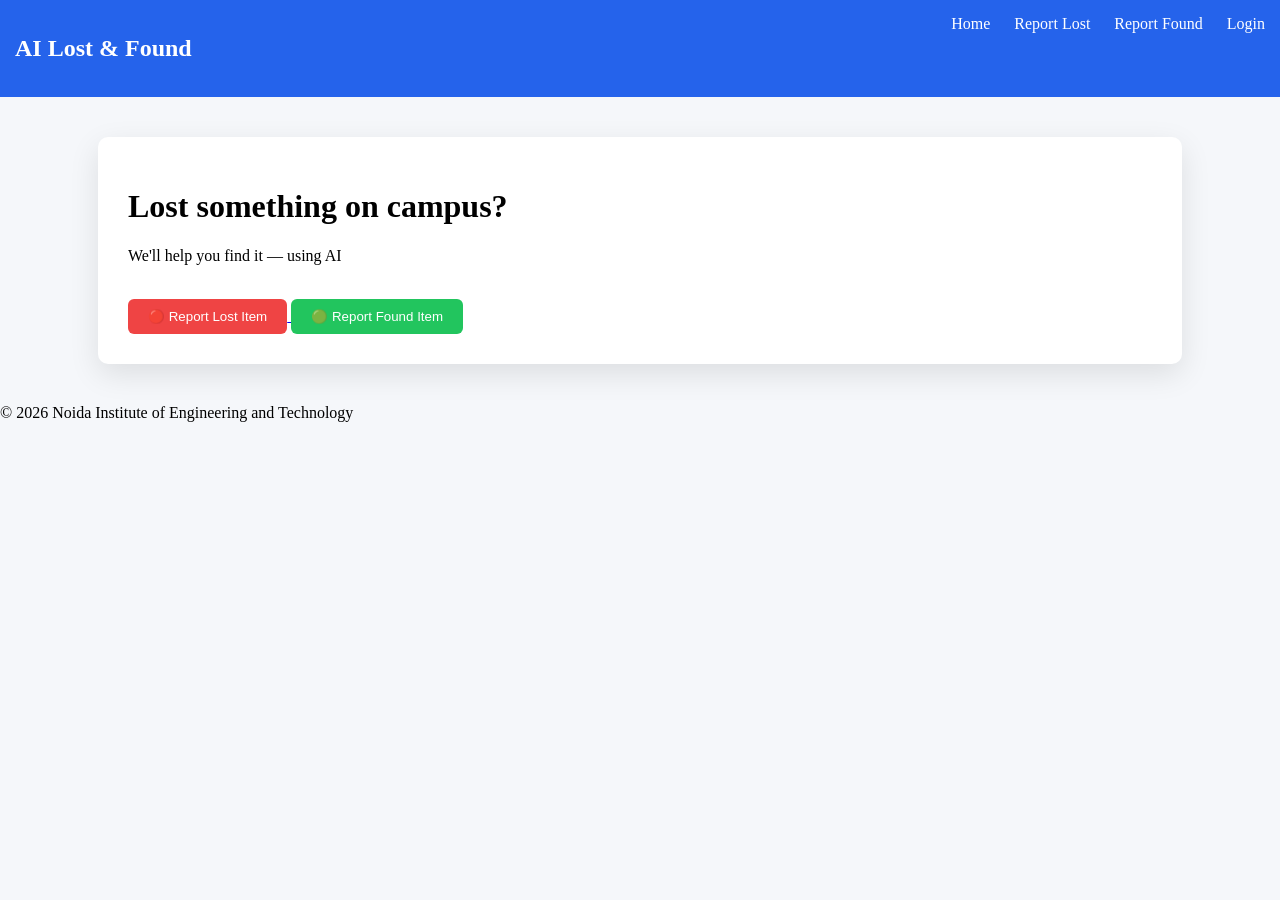
<file: index.html>
<!DOCTYPE html>
<html>
<head>
<title>AI Lost & Found</title>
<link rel="stylesheet" href="style.css">
<meta charset="UTF-8">
</head>
<body>

<nav>
<h2>AI Lost & Found</h2>
<div>
<a href="index.html">Home</a>
<a href="lost.html">Report Lost</a>
<a href="found.html">Report Found</a>
<a href="login.html">Login</a>
</div>
</nav>

<div class="container">
<h1>Lost something on campus?</h1>
<p>We'll help you find it — using AI</p>

<br>

<a href="lost.html">
<button class="btn btn-red">🔴 Report Lost Item</button>
</a>

<a href="found.html">
<button class="btn btn-green">🟢 Report Found Item</button>
</a>

</div>

<footer>
© 2026 Noida Institute of Engineering and Technology
</footer>

</body>
</html>
</file>
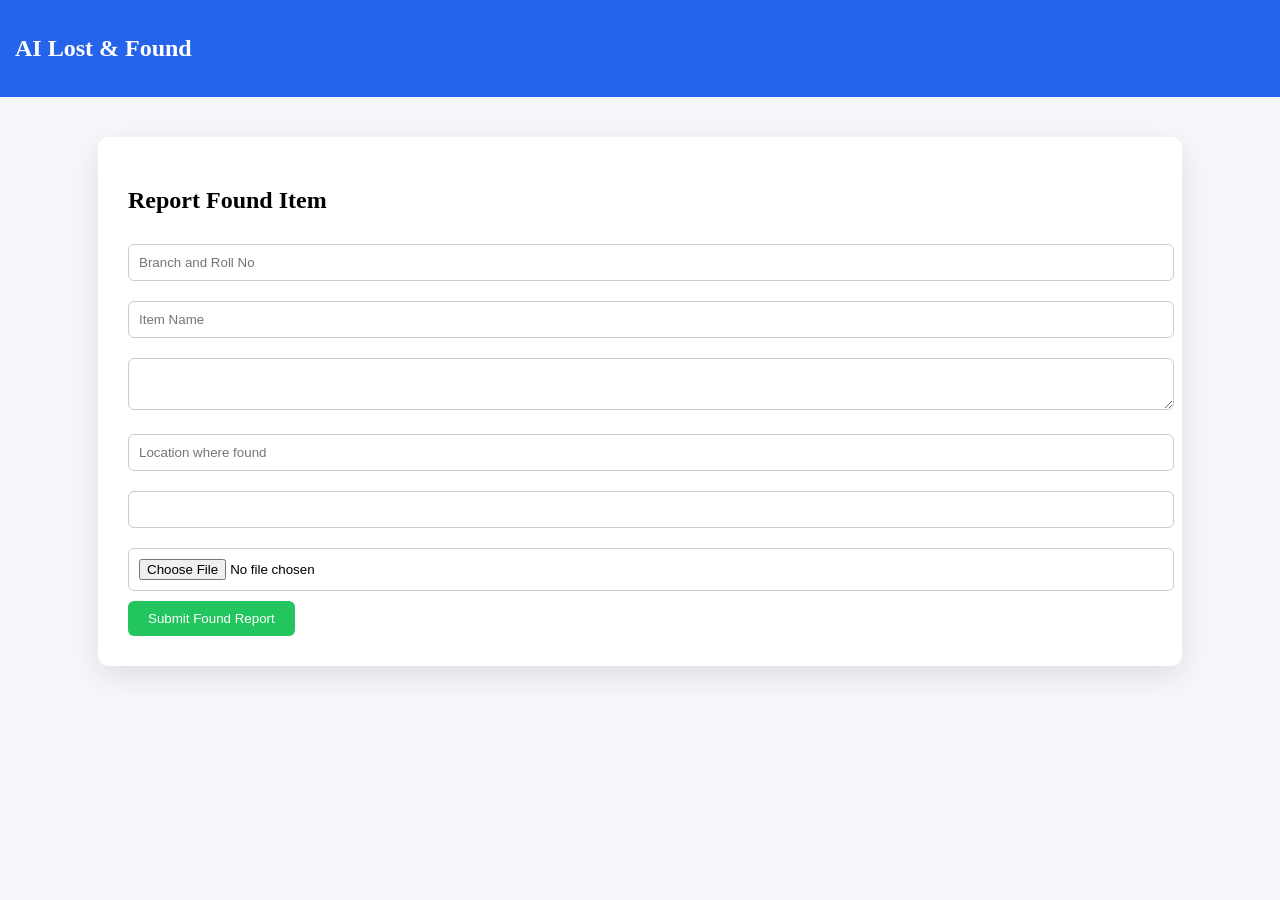
<file: found.html>
<!DOCTYPE html>
<html>
<head>
<title>Report Found Item</title>
<link rel="stylesheet" href="style.css">
<meta charset="UTF-8">
</head>
<body>

<nav>
<h2>AI Lost & Found</h2>
</nav>

<div class="container">

<h2>Report Found Item</h2>

<form action="report_found.php" method="POST" enctype="multipart/form-data">

<input name="student" placeholder="Branch and Roll No">

<input name="title" placeholder="Item Name">

<textarea name="description"></textarea>

<input name="location" placeholder="Location where found">

<input name="current_location">

<input type="file" name="image">

<button class="btn btn-green">Submit Found Report</button>

</form>

</div>

</body>
</html>
</file>
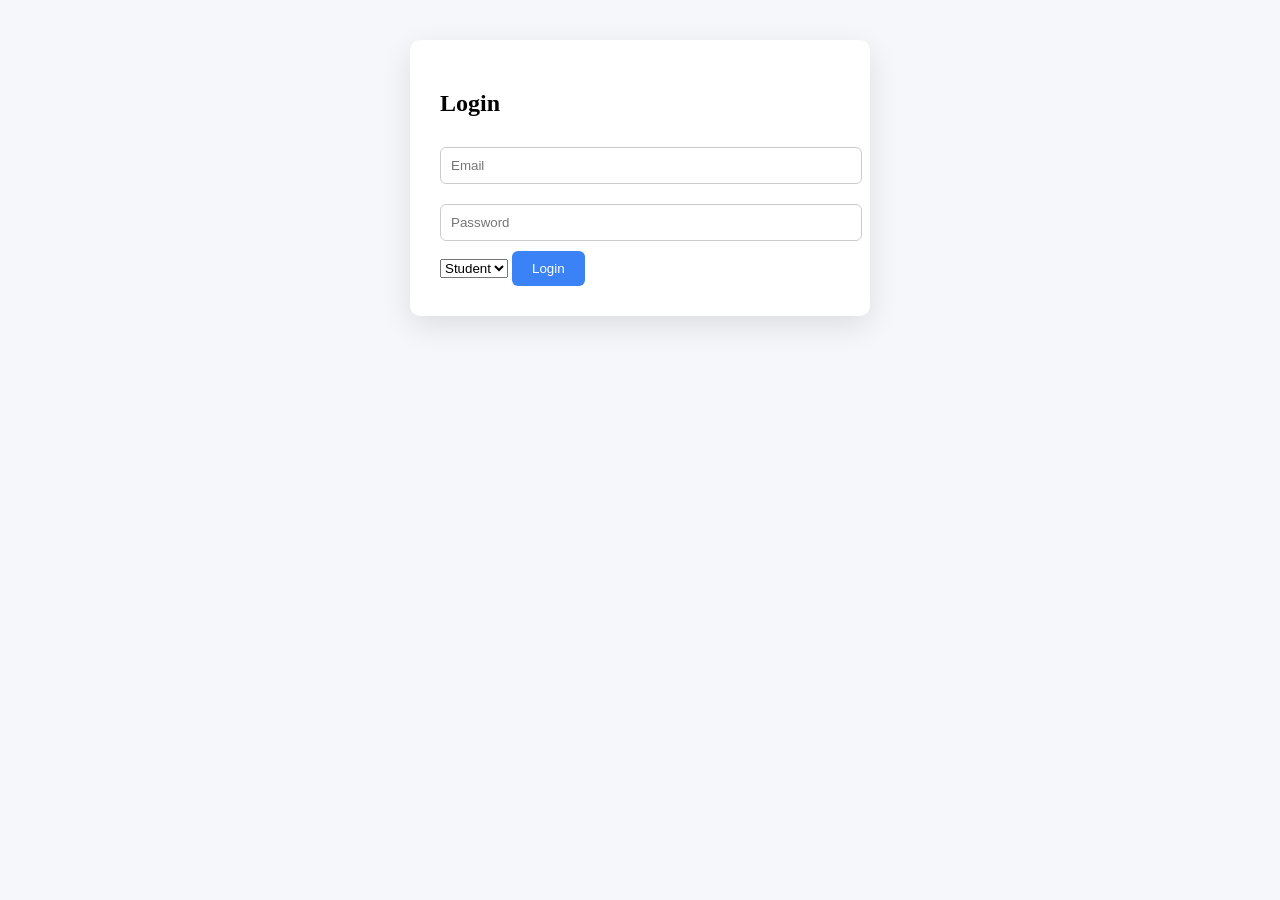
<file: login.html>
<!DOCTYPE html>
<html>
<head>

<meta charset="UTF-8">
<title>Login</title>

<link rel="stylesheet" href="style.css">

</head>

<body>

<div class="container" style="max-width:400px;">

<h2>Login</h2>

<form action="login.php" method="POST">

<input type="email" name="email" placeholder="Email">

<input type="password" name="password" placeholder="Password">

<select name="role">
<option value="student">Student</option>
<option value="admin">Admin</option>
</select>

<button class="btn btn-blue">Login</button>

</form>

</div>

</body>
</html>
</file>
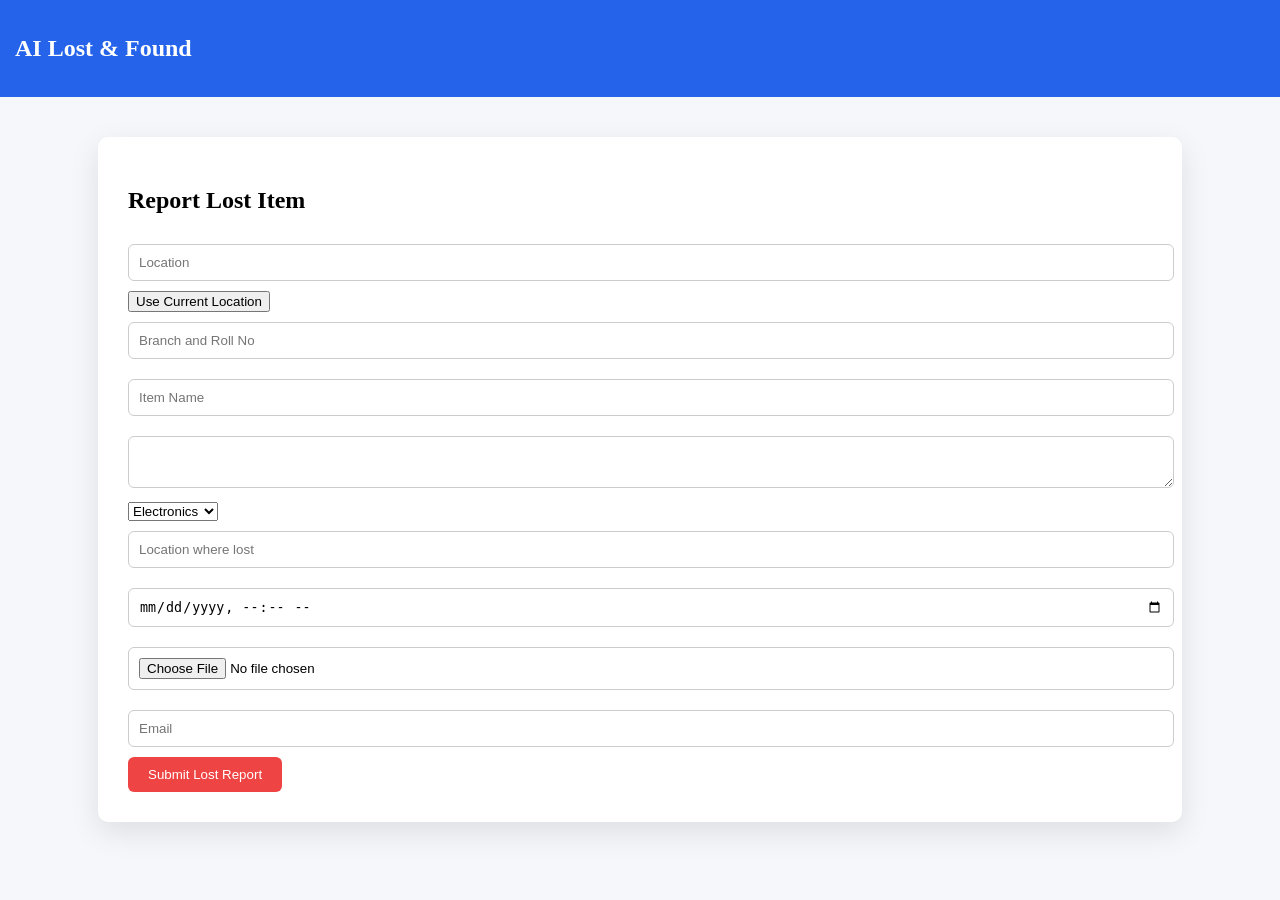
<file: lost.html>
<!DOCTYPE html>
<html>
<head>
<title>Report Lost Item</title>
<link rel="stylesheet" href="style.css">
<meta charset="UTF-8">
</head>
<body>

<nav>
<h2>AI Lost & Found</h2>
</nav>

<div class="container">

<h2>Report Lost Item</h2>

<form action="report_lost.php" method="POST" enctype="multipart/form-data">
<input id="location" name="location" placeholder="Location">
<button type="button" onclick="getLocation()">Use Current Location</button>
<input name="student" placeholder="Branch and Roll No">

<input name="title" placeholder="Item Name">

<textarea name="description"></textarea>

<select name="category">
<option>Electronics</option>
<option>Documents</option>
<option>Personal</option>
</select>

<input name="location" placeholder="Location where lost">

<input type="datetime-local" name="time">

<input type="file" name="image">

<input name="contact" placeholder="Email">

<button class="btn btn-red">Submit Lost Report</button>

</form>

</div>

</body>
</html>
</file>
<file: style.css>
body{
font-family:Segoe UI;
background:#f5f7fa;
margin:0;
}

nav{
background:#2563eb;
padding:15px;
color:white;
display:flex;
justify-content:space-between;
}

nav a{
color:white;
margin-left:20px;
text-decoration:none;
}

.container{
width:80%;
margin:40px auto;
background:white;
padding:30px;
border-radius:10px;
box-shadow:0 10px 30px rgba(0,0,0,0.1);
}

input,textarea{
width:100%;
padding:10px;
margin:10px 0;
border-radius:6px;
border:1px solid #ccc;
}

.btn{
padding:10px 20px;
border:none;
color:white;
border-radius:6px;
cursor:pointer;
}

.btn-red{
background:#ef4444;
}

.btn-green{
background:#22c55e;
}

.btn-blue{
background:#3b82f6;
}
.progress{
width:100%;
background:#eee;
border-radius:10px;
margin-top:10px;
}

.progress-bar{
height:20px;
background:#22c55e;
color:white;
text-align:center;
font-size:12px;
}
</file>
